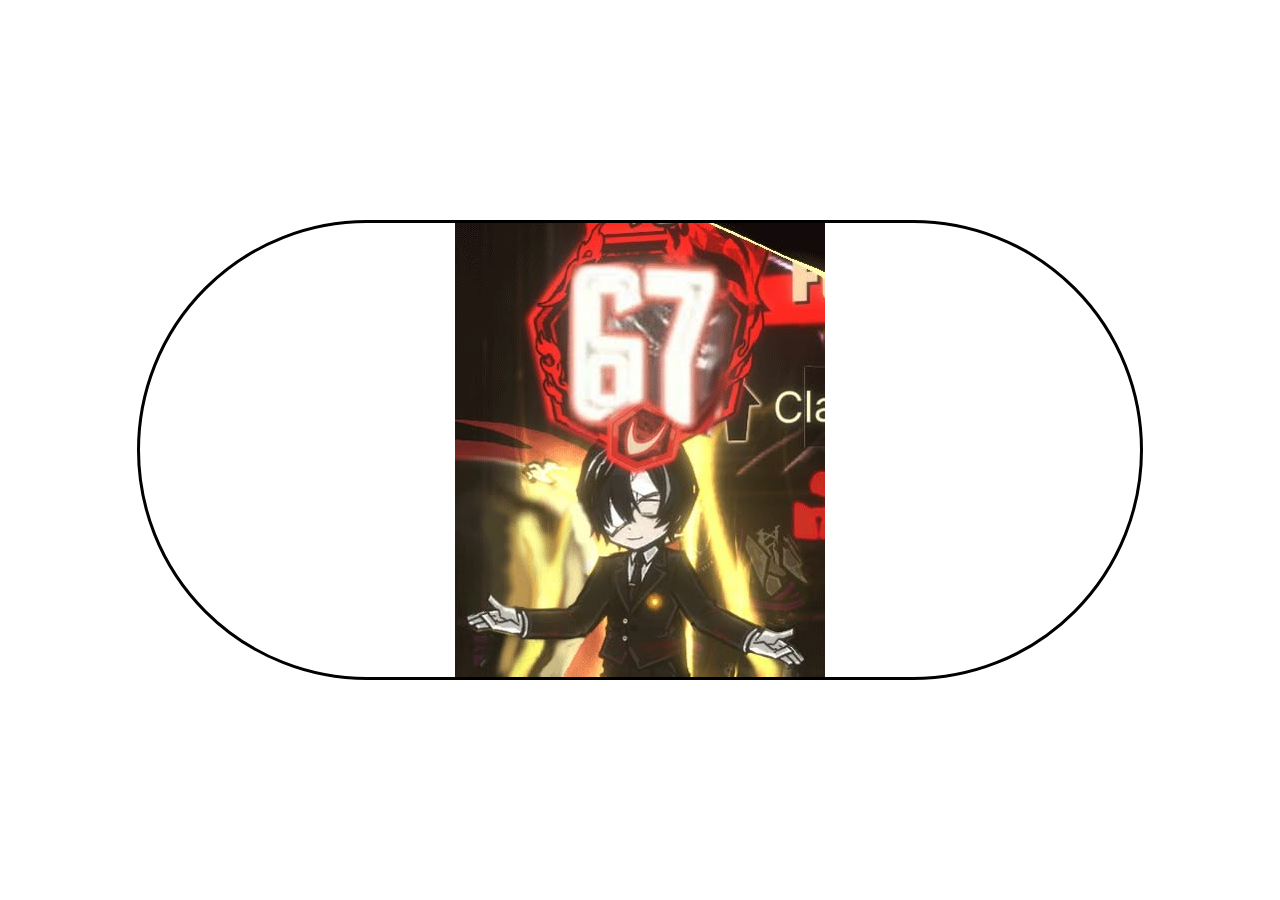
<file: almadin/index.html>
<!DOCTYPE html>
<html lang="en">
    <head>
        <title>six seven</title>
    </head>
    <link rel="stylesheet" href="style.css">
    <body>
        <div class="container">
            <img src="comeback_tohosyoshihide.jpg" alt="six seven limbus company">
        </div>
    </body>
</html>
</file>
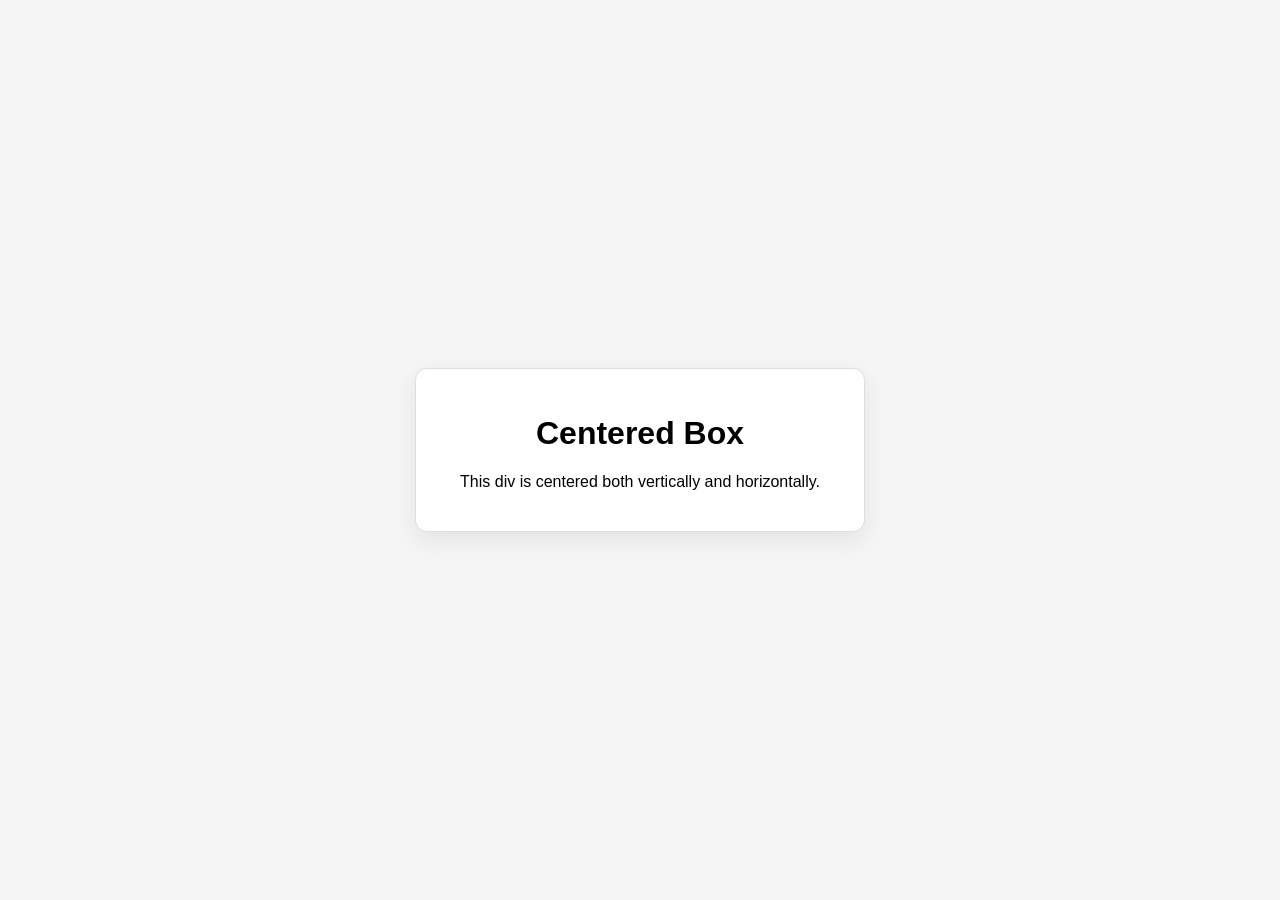
<file: Sicat.html>
<!DOCTYPE html>
<html lang="en">
<head>
  <meta charset="UTF-8">
  <meta name="viewport" content="width=device-width, initial-scale=1.0">
  <title>Centered Div</title>
  <style>
    html, body {
      height: 100%;
      margin: 0;
    }
    body {
      display: flex;
      align-items: center;
      justify-content: center;
      background: #f5f5f5;
      font-family: Arial, sans-serif;
    }
    .centered-box {
      padding: 24px;
      max-width: 400px;
      width: 100%;
      background: white;
      border: 1px solid #ddd;
      border-radius: 12px;
      box-shadow: 0 8px 24px rgba(0, 0, 0, 0.08);
      text-align: center;
    }
  </style>
</head>
<body>
  <div class="centered-box">
    <h1>Centered Box</h1>
    <p>This div is centered both vertically and horizontally.</p>
  </div>
</body>
</html>
</file>
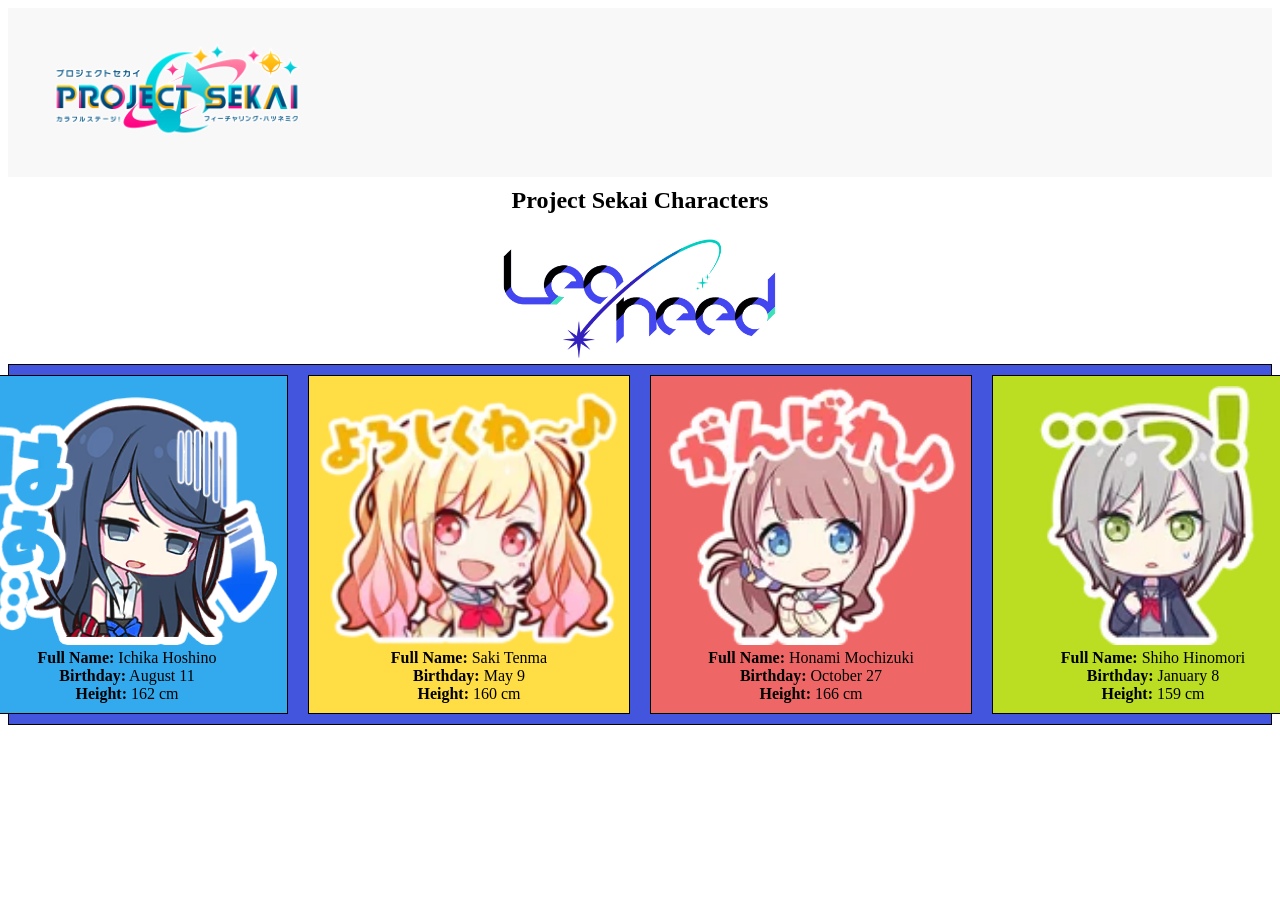
<file: Alimorong/jared.html>
<!DOCTYPE html>
<html lang="en">
<head>
    <meta charset="UTF-8">
    <title>Project Sekai</title>
    <link rel="stylesheet" href="jared.css">
</head>
<body>
    <header><img src="logo.png" alt="Project Sekai Logo"></header>
    <section>
        <h1>Project Sekai Characters</h1>
        <div><img src="leoneed.png" alt="Project Sekai Banner" class="groupLogo"></div>
        <div class="characterProfile">
            <div class="character" id="ichika">
                <img src="ichika.png" alt="Ichika Hoshino">
                <div><strong>Full Name:</strong> Ichika Hoshino</div>
                <div><strong>Birthday:</strong> August 11</div>
                <div><strong>Height:</strong> 162 cm</div>
            </div>
            <div class="character" id="saki">
                <!--SAKI!!!-->
                <img src="saki.png" alt="Saki Tenma">
                <div><strong>Full Name:</strong> Saki Tenma</div>
                <div><strong>Birthday:</strong> May 9</div>
                <div><strong>Height:</strong> 160 cm</div>
            </div>
            <div class="character" id="honami">
                <img src="honami.png" alt="Honami Mochizuki">
                <div><strong>Full Name:</strong> Honami Mochizuki</div>
                <div><strong>Birthday:</strong> October 27</div>
                <div><strong>Height:</strong> 166 cm</div>
            </div>
            <div class="character" id="shiho">
                <img src="shiho.png" alt="Shiho Hinomori">
                <div><strong>Full Name:</strong> Shiho Hinomori</div>
                <div><strong>Birthday:</strong> January 8</div>
                <div><strong>Height:</strong> 159 cm</div>
            </div>
        </div>
    </section>
</body>
</html>
</file>
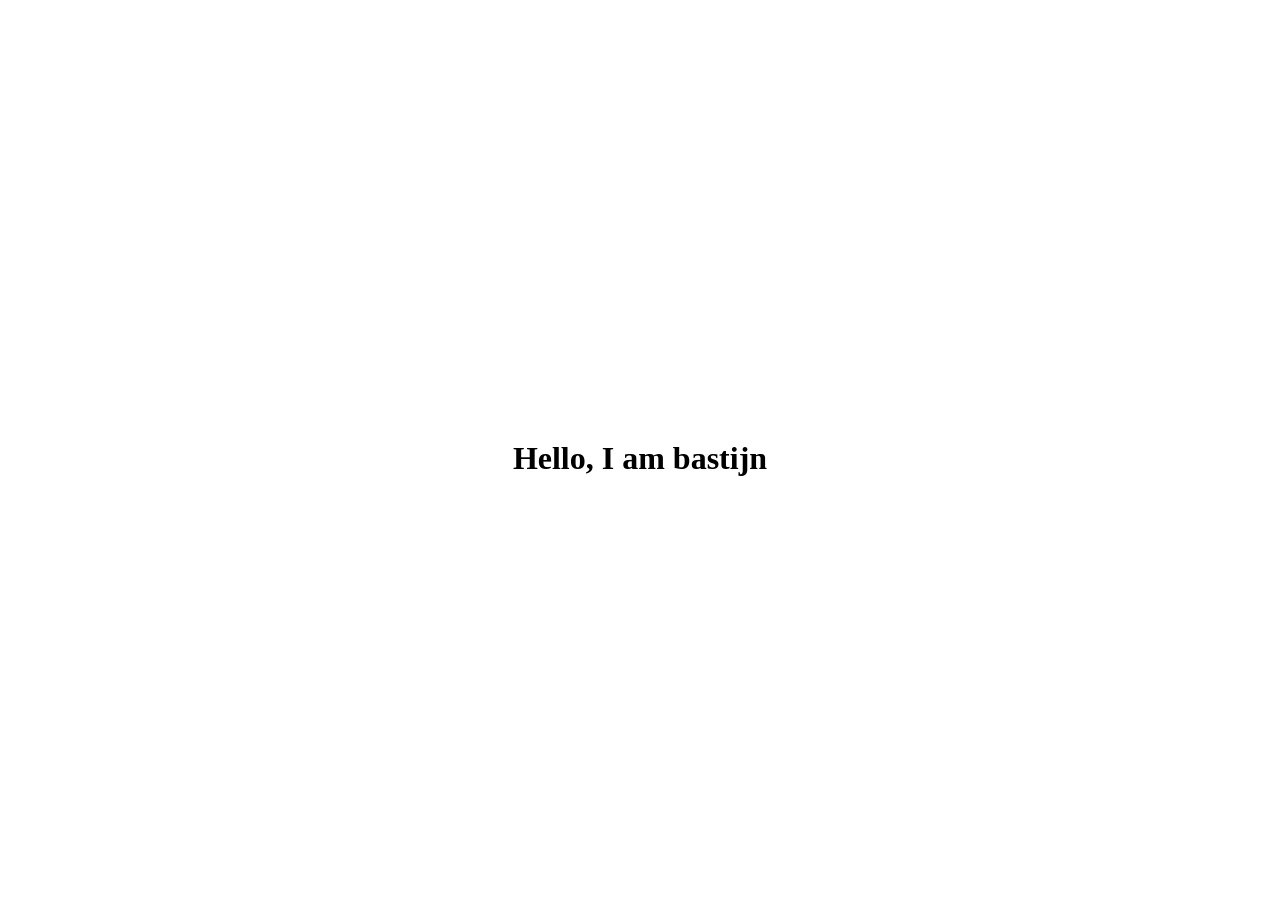
<file: bastijns stuff/bastijn.html>
<html>
    <!-- Cool style -->
    <style>
        /* center dat div */
        .center-dat-div {
            display: flex;
            justify-content: center; 
            align-items: center;
            height: 100vh;
        }
    </style>
    <div class="center-dat-div">
        <h1>Hello, I am bastijn</h1>
    </div>
</html>
</file>
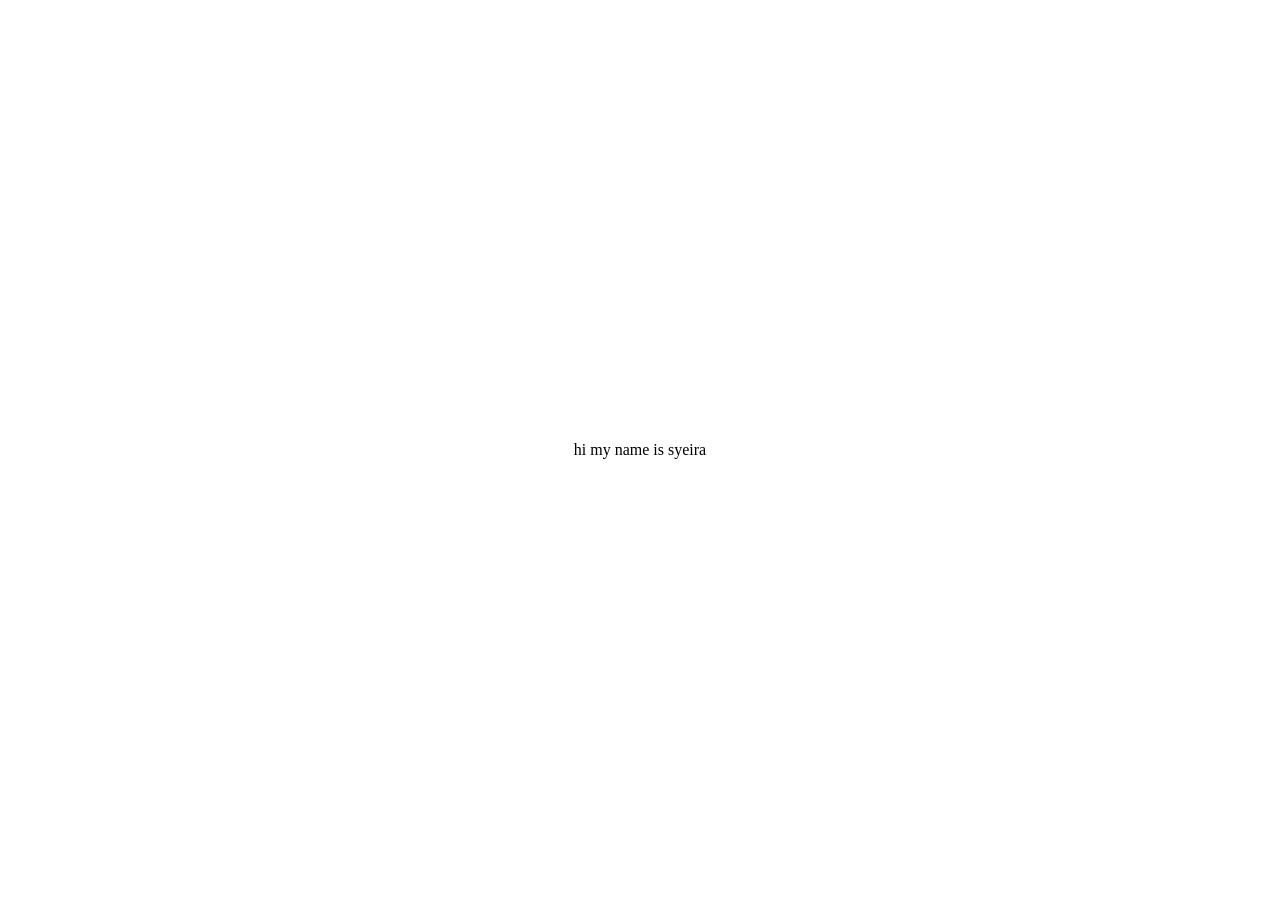
<file: delarosa/syeira.html>
<!DOCTYPE html>
<html>
<head>
    <meta charset="UTF-8">
    <meta name="viewport" content="width=device-width, initial-scale=1.0">
    <title>Delarosa</title>
    <link rel="stylesheet" href="syeira.css">
    <style>
        body {
            margin: 0;
            padding: 0;
        }
    </style>
</head>
<body>
    <div class="parent-container">
        <p>hi my name is syeira</p>
    </div>
</body>
</html>
</file>
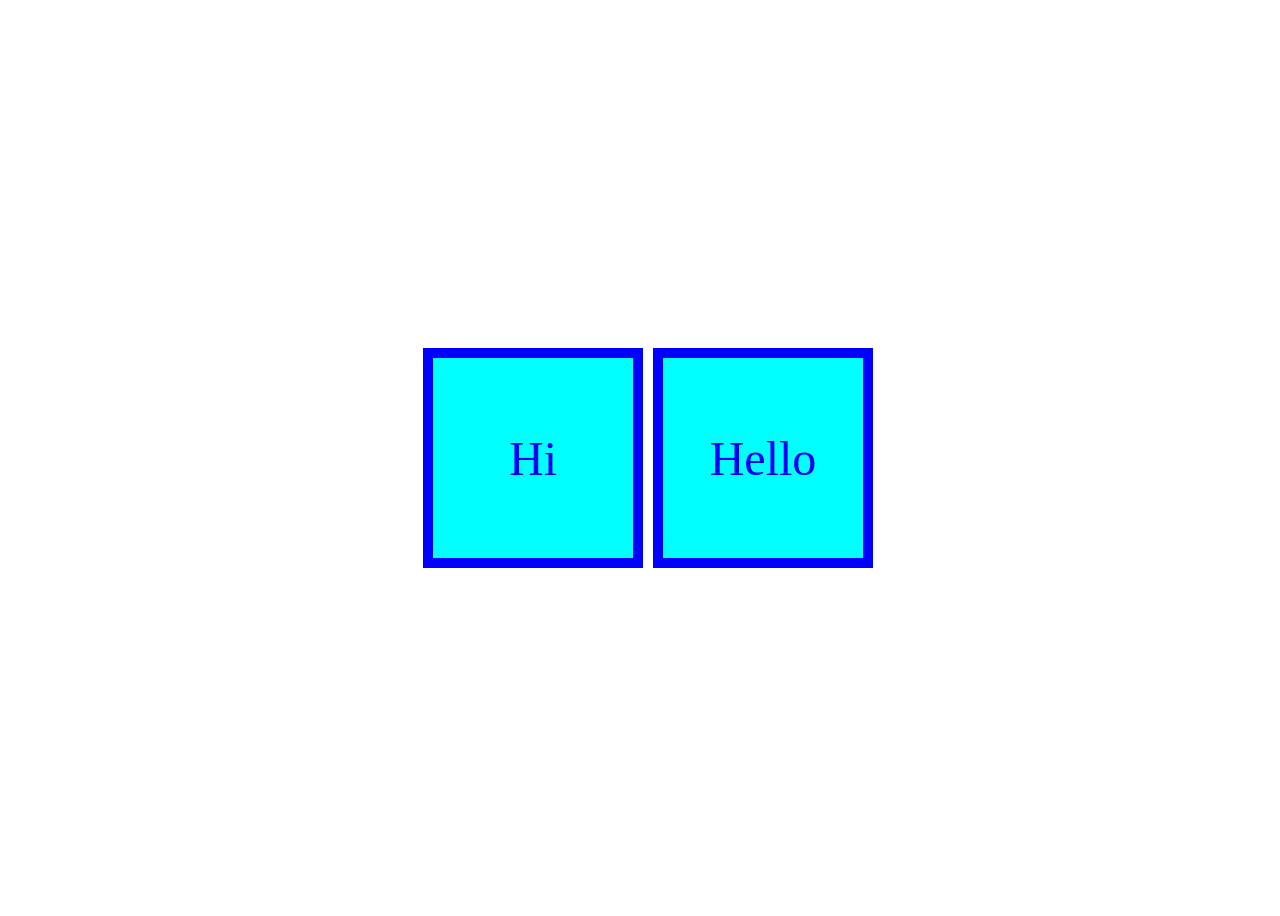
<file: dondiego/ralfe.html>
<!DOCTYPE html>
<html lang="en">

<head>
    <meta charset="UTF-8">
    <meta name="viewport" content="width=device-width, initial-scale=1.0">
    <meta name="description" content="boxes">
    <meta name="author" content="Ralfe Don Diego">
    <link rel="stylesheet" href="ralfe.css">
    <title>Boxes</title>
</head>
<body class="holder">
    <!-- This is a Comment. -->
    <div class="box"><p>Hi</p></div>
    <div class="box"><p>Hello</p></div>
</body>
</html>
</file>
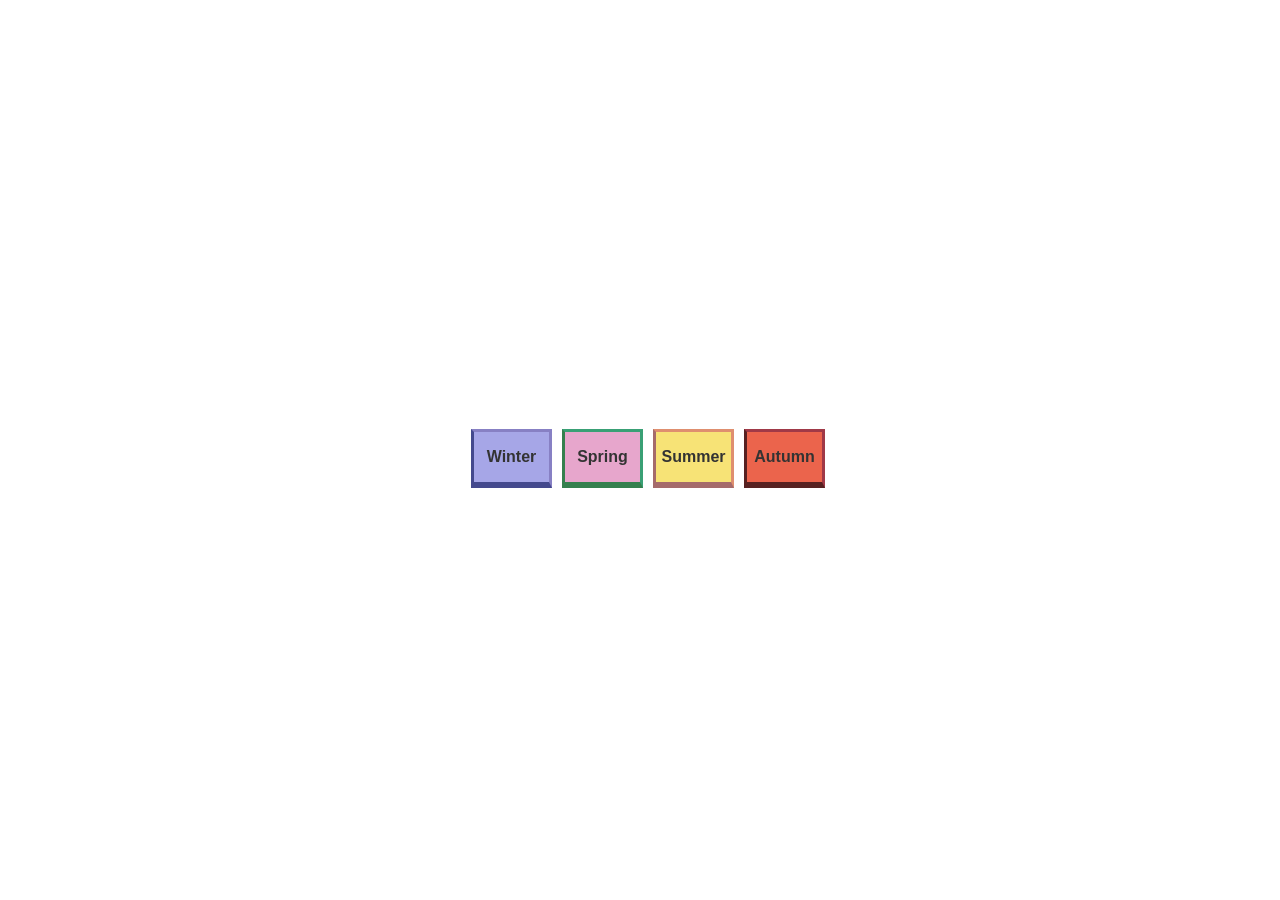
<file: melo/melo.html>
<!DOCTYPE html>
<html lang="en">
<head>
    <meta charset="UTF-8">
    <meta name="viewport" content="width=device-width, initial-scale=1.0">
    <link rel="stylesheet" href="melo.css">
    <title>Document</title>
</head>
<body class="container">
    <div class="winter">
        <h2>Winter</h2>
    </div>
    <div class="spring">
        <h2>Spring</h2>
    </div>
    <div class="summer">
        <h2>Summer</h2>
    </div>
    <div class="autumn">
        <h2>Autumn</h2>
    </div>
</body>
</html>
</file>
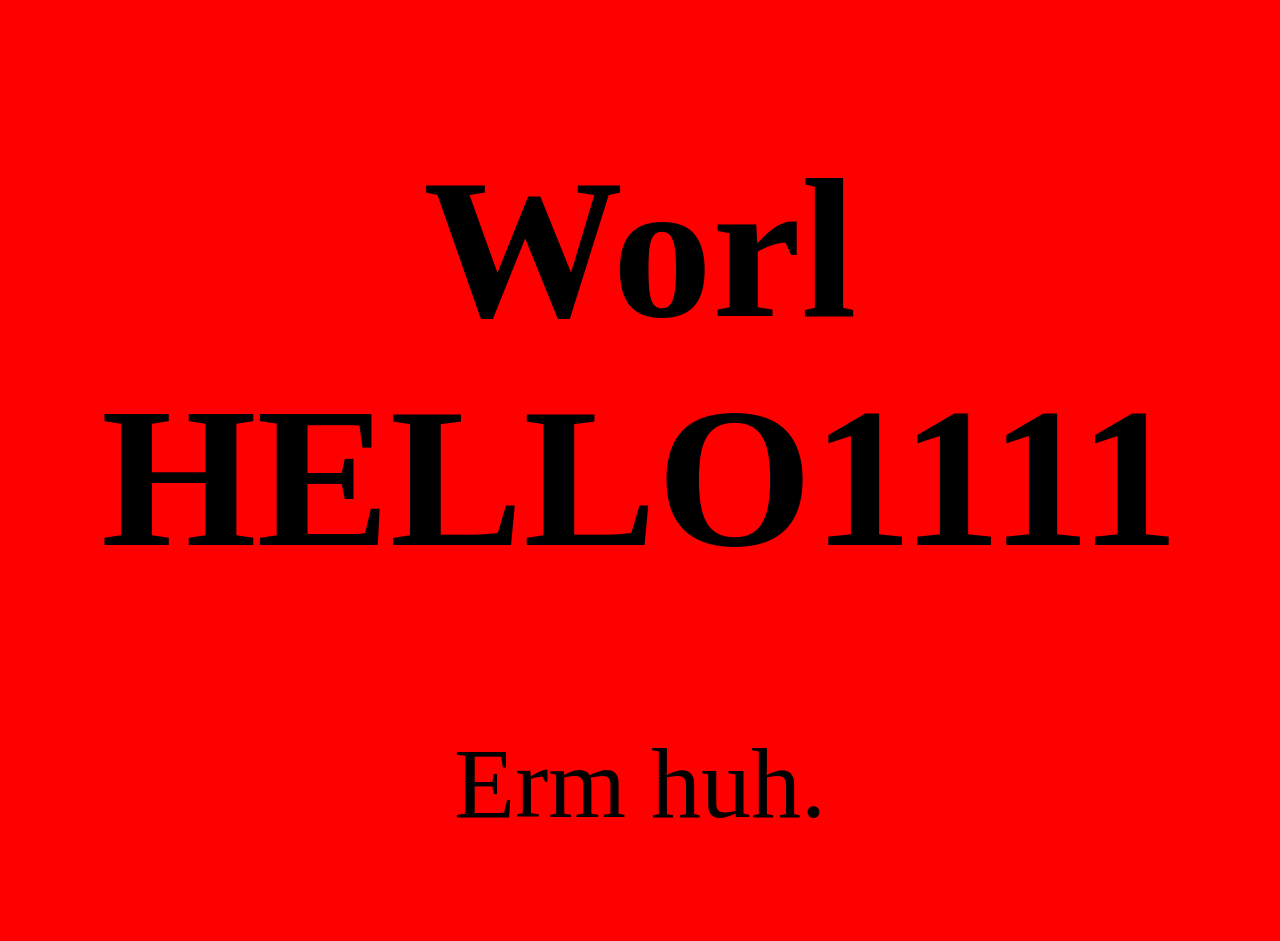
<file: Minon/minon.html>
<!DOCTYPE html>
<html lang="en">
<head>
    <meta charset="UTF-8">
    <meta name="viewport" content="width=device-width, initial-scale=1.0">
    <title>My First HTML Page</title>
    <link rel="stylesheet" href="minon.css"> <!-- Add this line -->
</head>
<body>
    <h1>Worl HELLO1111</h1>
    <p>Erm huh.</p>
</body>
</html>
</file>
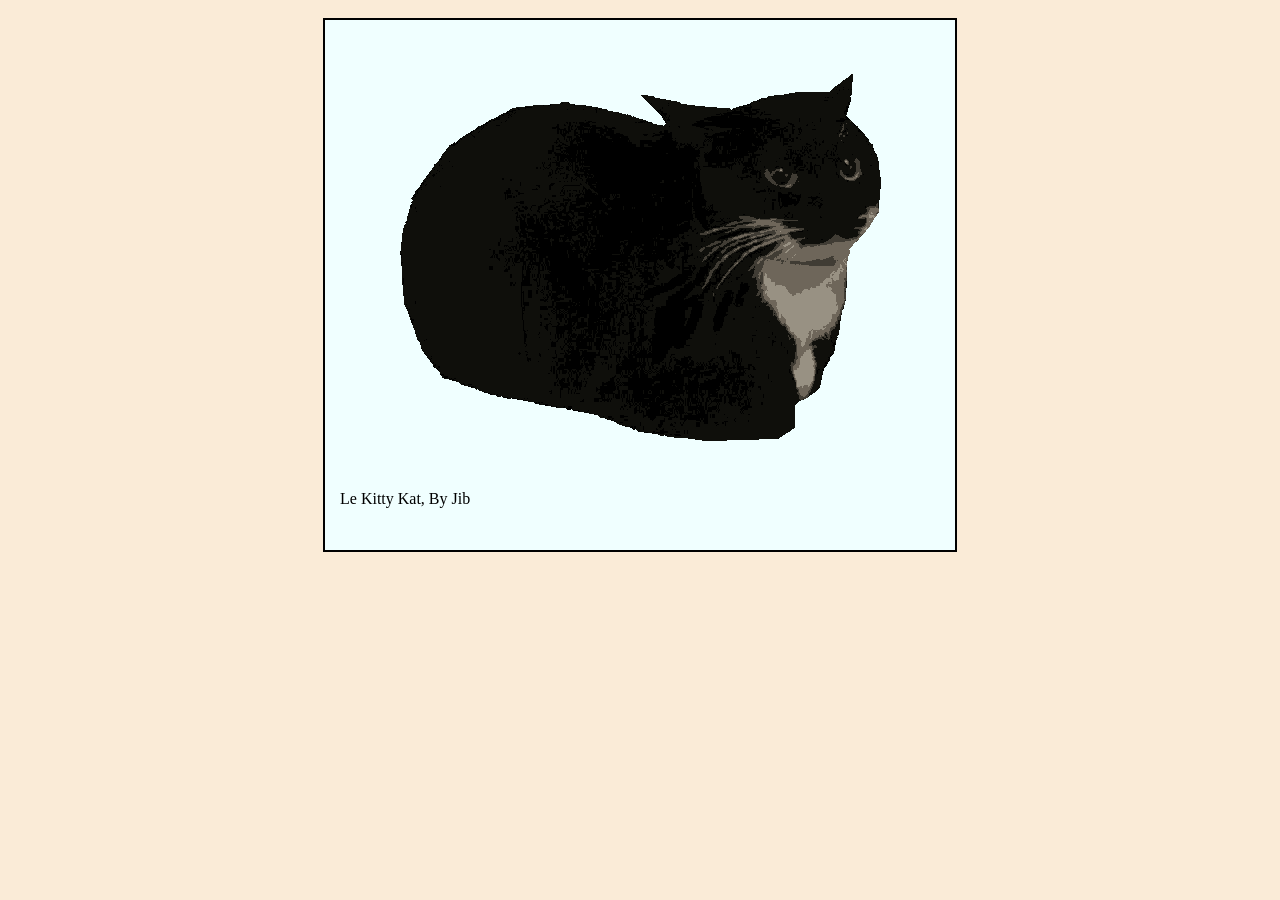
<file: olympia/jibby.html>
<html>

<head>
<title>jib</title>
 <link rel="stylesheet" href="jibby.css"/>

</head>

<body id="funnystuff">


<div class="boxy">
    <div class="some">
        <img src="transparent-spinny-kitty.gif"> Le Kitty Kat, By Jib
    </div>

</div>



</body>

</html>
</file>
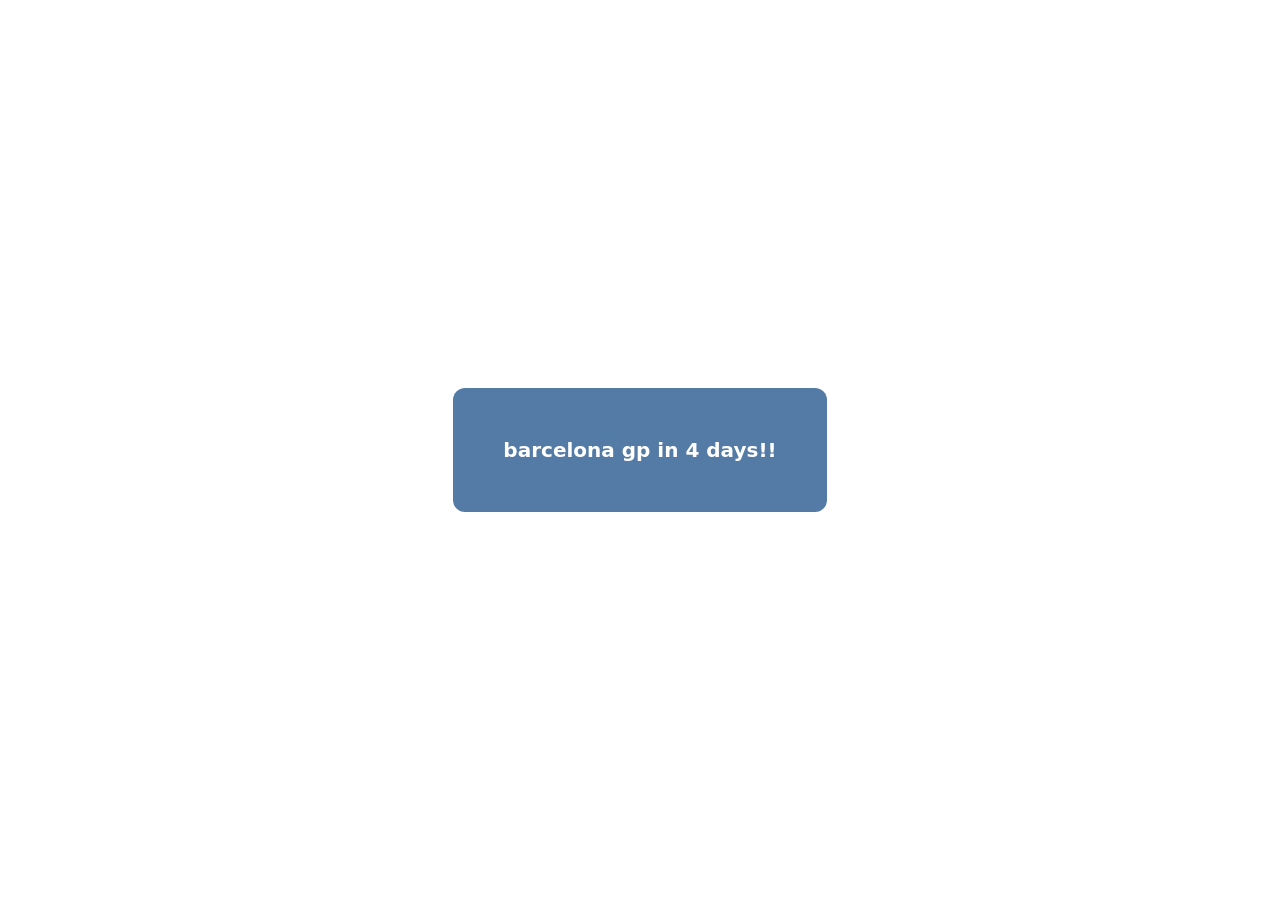
<file: Tisoy/tisoy.html>
<!DOCTYPE html>
<html lang="en">
<head>
    <meta charset="UTF-8">
    <meta name="viewport" content="width=device-width, initial-scale=1.0">
    <meta name="author" content="zasha">
    <title>Box</title>
    <link rel="stylesheet" href="tisoy.css">

</head>
<body id="boxbox">
    <!-- hii !! -->
    <div class="box"><p>barcelona gp in 4 days!!</p></div>
</body>
</file>
<file: almadin/style.css>
body {
    margin: 0;
    height: 100vh;
    display: flex;
    justify-content: center;
    align-items: center;
}
.container {
    border: 1000px color black;
    border-style: solid;
    border-radius: 1000px;
    width: 1000px;
    display: flex;
    justify-content: center;
    align-items: center;
}
</file>
<file: Alimorong/jared.css>
header {
    padding: 20px;
    background-color: #f8f8f8;
    align-items: center;
}
img {
    width: 300px;
}
h1 {
    font-size: 24px;
    margin-top: 10px;
    text-align: center;
}
div {
    text-align: center;
    align-items: center;
}
.characterProfile {
    background-color: #4455dd;
    display:flex;
    justify-content: center;
    align-items: center;
    gap: 20px;
    padding: 10px;
    border: 1px solid black;
}
.characterProfile .character {
    padding: 10px;
    border: 1px solid black;
}
#ichika {
    background-color: #33aaee;
}
#saki {
    background-color: #ffdd44;
}
#honami {
    background-color: #ee6666;
}
#shiho {
    background-color: #bbdd22;
}
</file>
<file: delarosa/syeira.css>
.parent-container {
    display: flex;
    justify-content: center; /* Aligns horizontally */
    align-items: center;
    text-align: center;     /* Aligns vertically */
    height: 100vh;
    margin: 0;        
}
</file>
<file: dondiego/ralfe.css>
.holder {
    position: relative;

    display: flex;
    flex-direction: row;
    justify-content: center;
    align-items: center;
    width: 100vw;
    height: 100vh;
    gap: 10px;
}

.box {
    width: 200px;
    height: 200px;
    color: blue;
    background-color: cyan;
    border: solid 10px;
    display: flex;
    justify-content: center;
    align-items: center;
    font-size: 3em;
}
</file>
<file: melo/melo.css>
h2 {
    font-family: 'Arial', sans-serif;
    font-weight: bold;
    font-size: 16px;
    color: #333;
    margin: 0;
}

.container {
    position: fixed;
    display: flex;
    flex-direction: row;
    justify-content: center;
    align-items: center;
    width: 100vw;
    height: 100vh;
    gap: 10px;
}

.winter {
  display: flex;
  background-color: #a6a6e7;
  border: 3px solid #8780c4;
  border-bottom: 6px solid #44498d;
  border-left: 3px solid #44498d;
  justify-content: center;
  align-items: center;
  width: 75px;
  height: 50px;
}

.spring {
  display: flex;
  background-color: #e7a6cc;
  border: 3px solid #39a075;
  border-bottom: 6px solid #35804e;
  border-left: 3px solid #35804e;
  justify-content: center;
  align-items: center;
  width: 75px;
  height: 50px;
}

.summer {
  display: flex;
  background-color: #f7e376;
  border: 3px solid #df8f6f;
  border-bottom: 6px solid #a56b6b;
  border-left: 3px solid #a56b6b;
  justify-content: center;
  align-items: center;
  width: 75px;
  height: 50px;
}

.autumn {
  display: flex;
  background-color: #eb644c;
  border: 3px solid #a03947;
  border-bottom: 6px solid #572121;
  border-left: 3px solid #572121;
  justify-content: center;
  align-items: center;
  width: 75px;
  height: 50px;
}
</file>
<file: Minon/minon.css>
body {
  background-color: red;
  font-family: "Times New Roman", Times, serif;
  font-size: 100px;


}

h1 {
    text-align: center;
}

p {
    text-align: center;
}
</file>
<file: olympia/jibby.css>
#funnystuff{
    background-color: antiquewhite;

}

.boxy{
    display:flex;
    justify-content: center;
    align-content: center;
     align-items: center;
   
}

.some{
    padding: 15px;
    margin: 10px;
    border: 2px solid black;
    background-color: azure;
    height: 500px;
    width: 600px;
    align-content: center;
    align-items: center;
    justify-content: center;



}
</file>
<file: Tisoy/tisoy.css>
body {
    margin: 0;
    display: flex;
    justify-content: center; /* Centers box horizontally */
    align-items: center;     /* Centers box vertically */
    min-height: 100vh; 
}

.box {
    background-color: #547ba5; 
    color: #ffffff;         
    padding: 30px 50px;        
    border-radius: 12px;       
    
    margin: 0;
    display: flex;
    flex-direction: column;
    align-items: center;
    justify-content: center;
    text-align: center;

    max-width: 400px;
    font-family: system-ui, sans-serif;
    font-size: 1.25rem;
    font-weight: 600;
}
</file>
